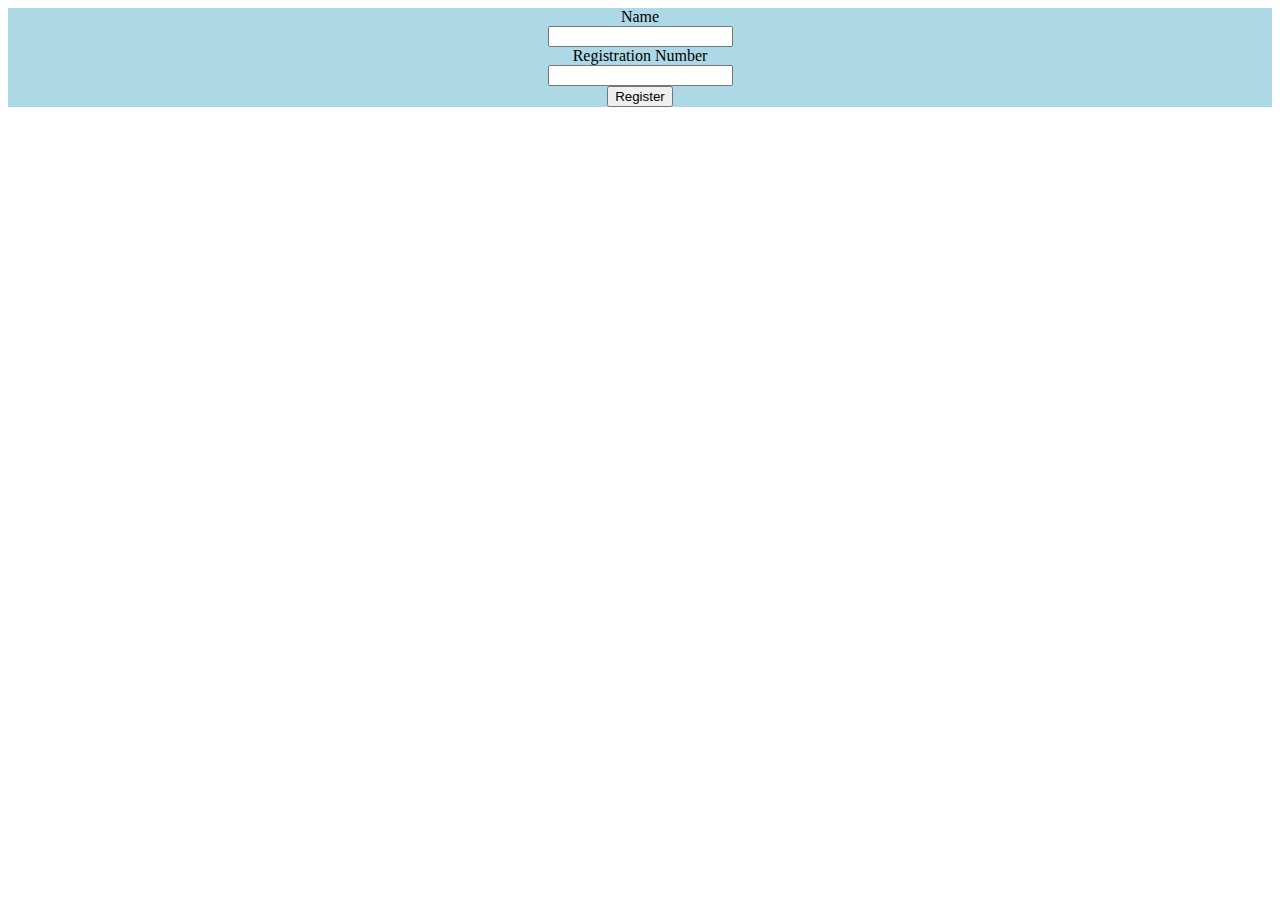
<file: register.html>
<!DOCTYPE html PUBLIC "-//W3C//DTD XHTML 1.0 Strict//EN"
"http://www.w3.org/TR/xhtml11/DTD/xhtml1-strict.dtd">
<html xmlns="http://www.w3.org/1999/xhtml" lang="en" xml:lang="en">
  <head>
    <meta http-equiv="Content-Type" content="text/html; charset=iso-8859-1" />
    <title>Registration</title>
    <link href="style.css" rel="stylesheet" type="text/css"/>
  </head>

  <body>
    <form name='form' method='post' action='lic.php' >
      <div class='login-window'>
	<input type='hidden' name='perform' value='register' />
	<label for='user'>Name</label><br />
	<input name='user' /><br />
	<label for='reg'>Registration Number</label><br />
	<input name='reg' /><br />
	<input type='submit' value='Register' />
      </div>
    </form>
  </body>

</html>
</file>
<file: style.css>
/* Ticketmaster download style */

td {
    padding: 0 2px;
}

.login-window {
 background: lightblue;
    text-align: center;
}

.ordersTable {
    text-align: center;
    border-collapse: collapse;
    background: lightblue;
}

.hugefield {
    width: 20em;
}

.widefield {
    width: 12em;
}

.mediumfield {
    width: 10em;
}

.narrowfield {
    width: 6em;
}

.datefield {
    width: 8em;
}

.ro {
    background: lightblue;
    border: 0px;
}

tr.hilite {
    background: lightyellow;
}
</file>
